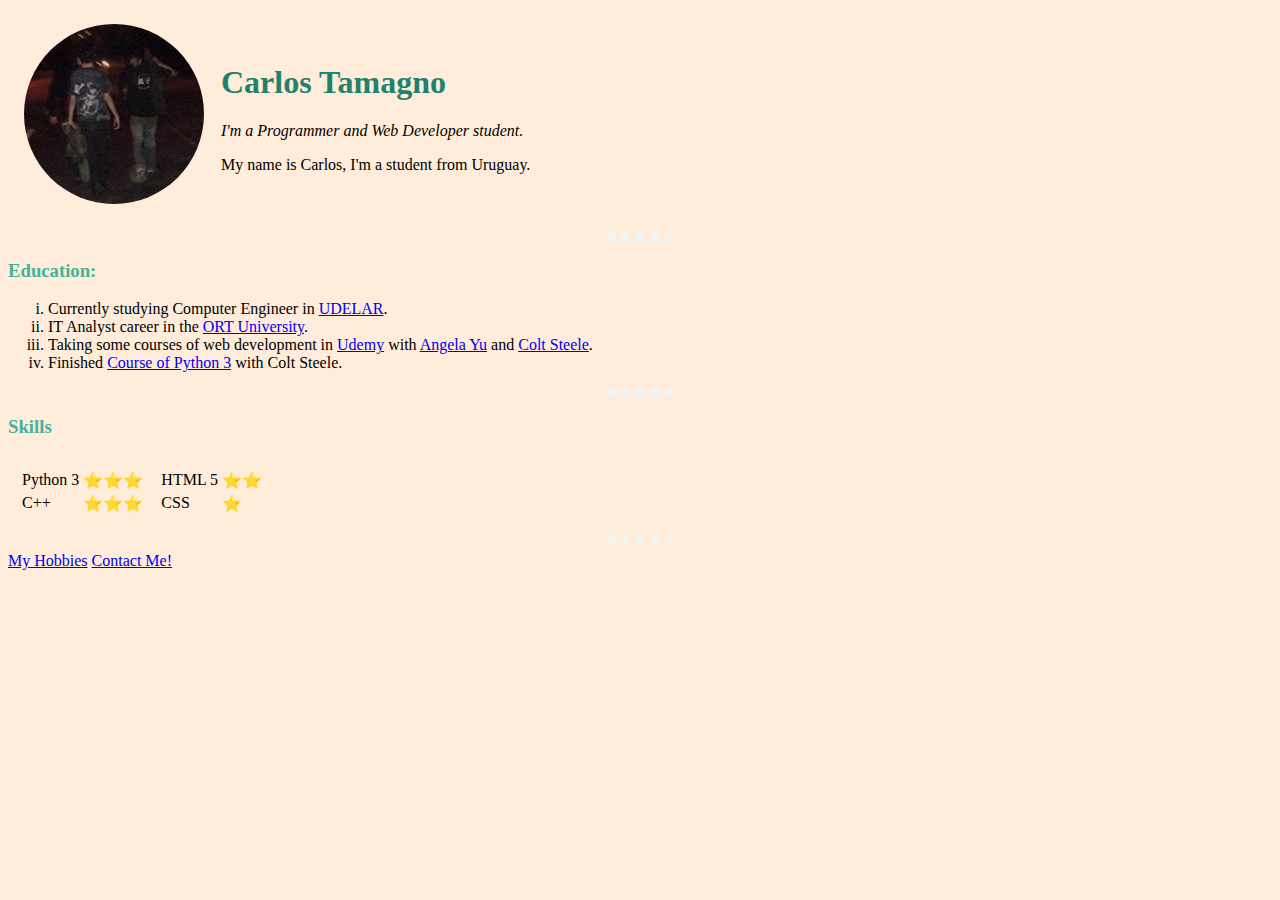
<file: index.html>
<!DOCTYPE html>
<html lang="en" dir="ltr">

<head>
  <meta charset="utf-8">
  <title>Carlos Tamagno</title>
  <link rel="stylesheet" href="css/styles.css">
</head>

<body>
  <table cellspacing="15">
    <tr>
      <td><img class="profilepic" src="images/profile pic.jpg" alt="CarlosT Profile Picture"></td>
      <td>
        <h1>Carlos Tamagno</h1>
        <p><em>I'm a Programmer and Web Developer student.</em></p>
        <p>My name is Carlos, I'm a student from Uruguay.</p>
      </td>
    </tr>
  </table>
  <hr>
  <h3>Education:</h3>
  <ol type="i">
    <li>Currently studying Computer Engineer in <a href="https://www.fing.edu.uy/">UDELAR</a>.</li>
    <li>IT Analyst career in the <a href="https://fi.ort.edu.uy/">ORT University</a>.</li>
    <li>Taking some courses of web development in <a href="https://www.udemy.com/">Udemy</a> with <a href="https://www.udemy.com/user/4b4368a3-b5c8-4529-aa65-2056ec31f37e/">Angela Yu</a> and <a href="https://www.udemy.com/user/coltsteele/">Colt
        Steele</a>.</li>
    <li>Finished <a href="https://www.udemy.com/course/the-modern-python3-bootcamp/">Course of Python 3</a> with Colt Steele.</li>
  </ol>
  <hr>
  <h3>Skills</h3>
  <table cellspacing="10">
    <tr>
      <td>
        <table>
          <tr>
            <td>Python 3</td>
            <td>⭐⭐⭐</td>
          </tr>
          <tr>
            <td>C++</td>
            <td>⭐⭐⭐</td>
          </tr>
        </table>
      </td>
      <td>
        <table>
          <tr>
            <td>HTML 5</td>
            <td>⭐⭐</td>
          </tr>
          <tr>
            <td>CSS</td>
            <td>⭐</td>
          </tr>
        </table>
      </td>
    </tr>

  </table>
  <hr>
  <a href="hobbies.html">My Hobbies</a> <a href="contact-me.html">Contact Me!</a>
</body>

</html>
</file>
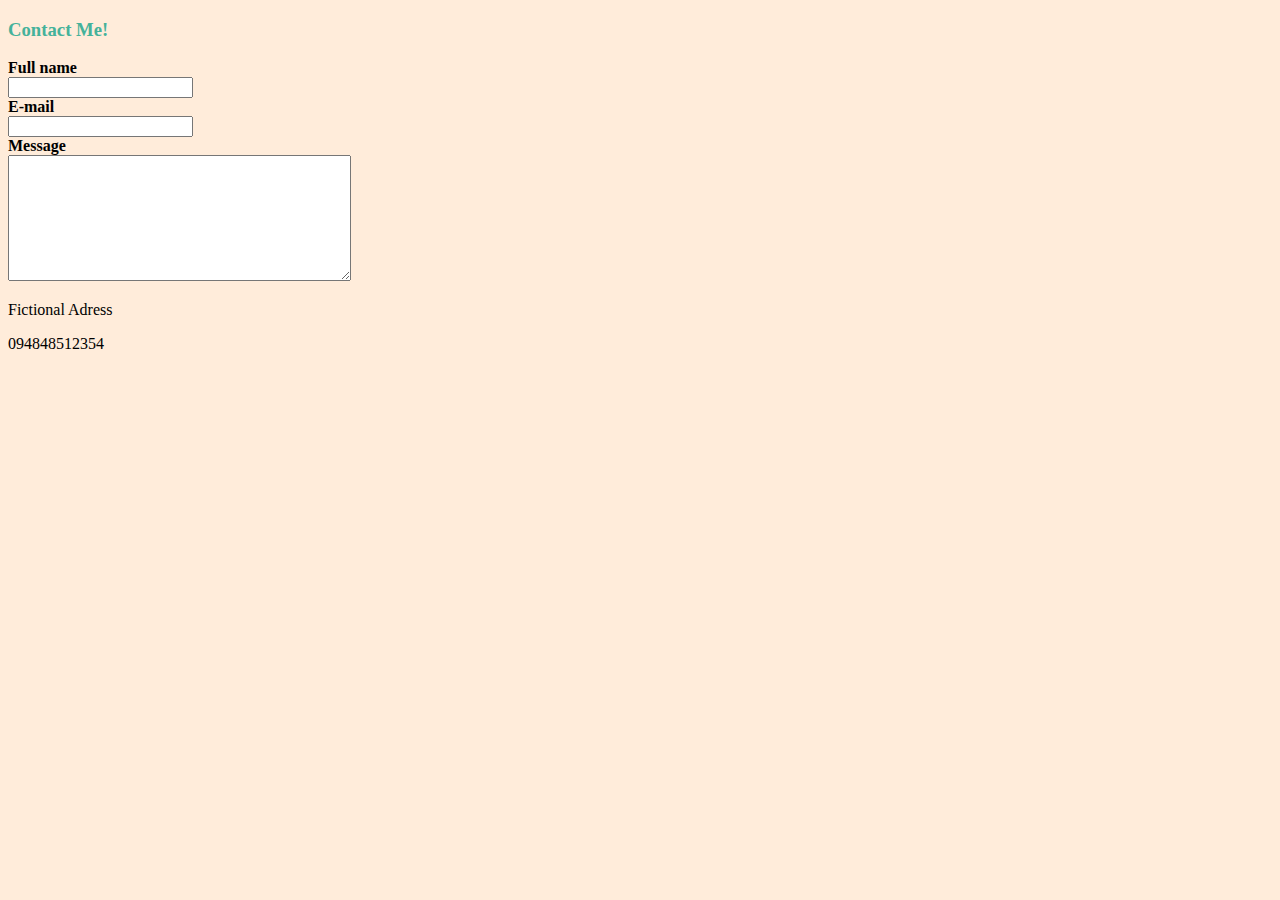
<file: contact-me.html>
<!DOCTYPE html>
<html lang="en" dir="ltr">

<head>
  <meta charset="utf-8">
  <title>Contact Me</title>
  <link rel="stylesheet" href="css/styles.css">
</head>

<body>
  <h3>Contact Me!</h3>
  <form class="" action="mailto:test.webdev21@gmail.com" method="post" enctype="text/plain">
    <label><strong>Full name</strong></label><br>
    <input type="text" name="full-name" value=""><br>
    <label><strong>E-mail</strong></label><br>
    <input type="email" name="email" value=""><br>
    <label><strong>Message</strong></label><br>
    <textarea name="msg" rows="8" cols="40"></textarea><br>
  </form>
  <p>Fictional Adress</p>
  <p>094848512354</p>
</body>

</html>
</file>
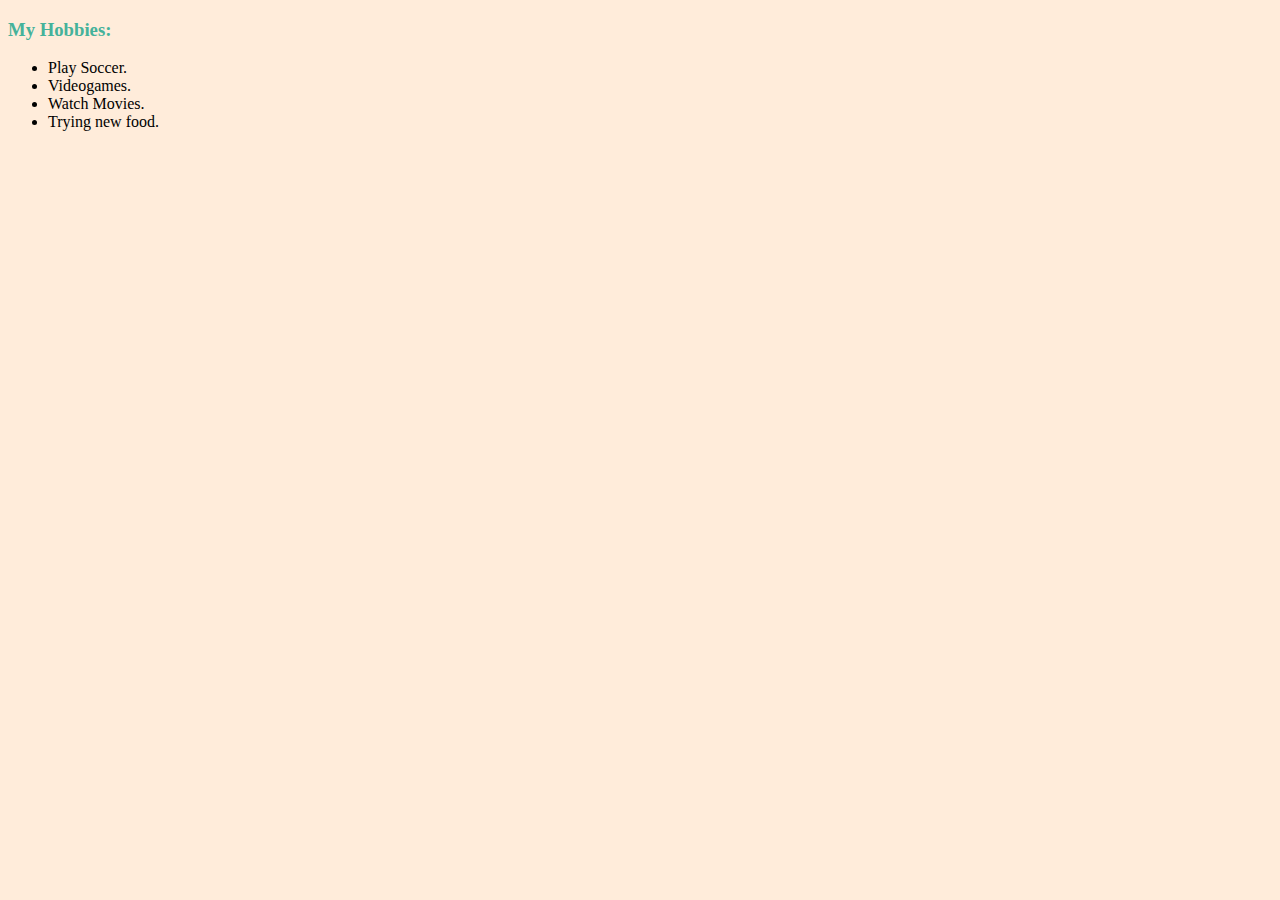
<file: hobbies.html>
<!DOCTYPE html>
<html lang="en" dir="ltr">

<head>
  <meta charset="utf-8">
  <title>My Hobbies</title>
  <link rel="stylesheet" href="css/styles.css">
</head>

<body>
  <h3>My Hobbies:</h3>
  <ul>
    <li>Play Soccer.</li>
    <li>Videogames.</li>
    <li>Watch Movies.</li>
    <li>Trying new food.</li>
  </ul>
</body>

</html>
</file>
<file: css/styles.css>
body {
  background-color: #ffecda;
}

hr {
  border-style: dotted;
  height: 0;
  border-top-width: 8px;
  border-color: rgb(243, 244, 241);
  width: 5%;
}

h1 {
  color: #1e836c
}

h3 {
  color: #45b29a
}

.profilepic {
  border-radius: 50%;
  height: 180px;
  width: 180px;
}
</file>
